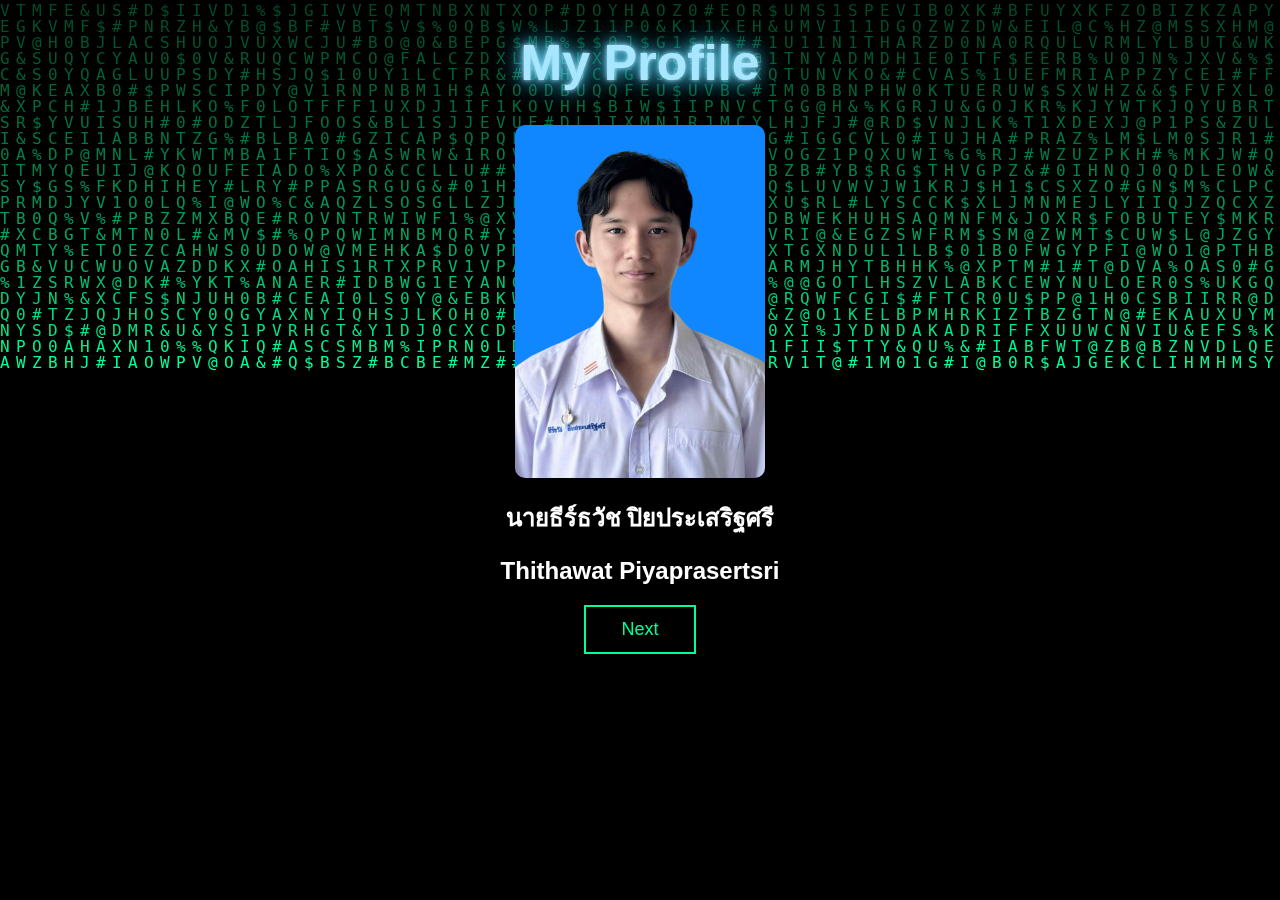
<file: index.html>
<!DOCTYPE html>
<html lang="en">

<head>
    <meta charset="UTF-8">
    <meta name="viewport" content="width=device-width, initial-scale=1.0">
    <title>My Portfolio</title>
    <link rel="stylesheet" href="styles.css">
    <link rel="stylesheet" href="matrix.css">
    <script src="matrix.js" defer></script>
</head>
<body>
    <canvas id="matrix"></canvas>

    <div id="Home"> 
        <h1>My Profile</h1>

        <!-- แก้ path รูปตรงนี้ -->
        <div class="image"><img src="รูปถ่าย.jpg" alt=""></div>

        <h2>นายธีร์ธวัช ปิยประเสริฐศรี</h2>
        <h2>Thithawat Piyaprasertsri</h2>
        <button id="enterBtn">Next</button>
    </div> 
    
<script>
function goTo(page, effect = 'glitch-out') {  
  document.body.classList.add(effect);
  setTimeout(() => {
    window.location.href = page;
  }, 800);
}
</script>

<script>
const enterBtn = document.getElementById('enterBtn');
enterBtn.addEventListener('click', () => {
  goTo('home.html', 'glitch-out');
});
</script>

</body>
</html>
</file>
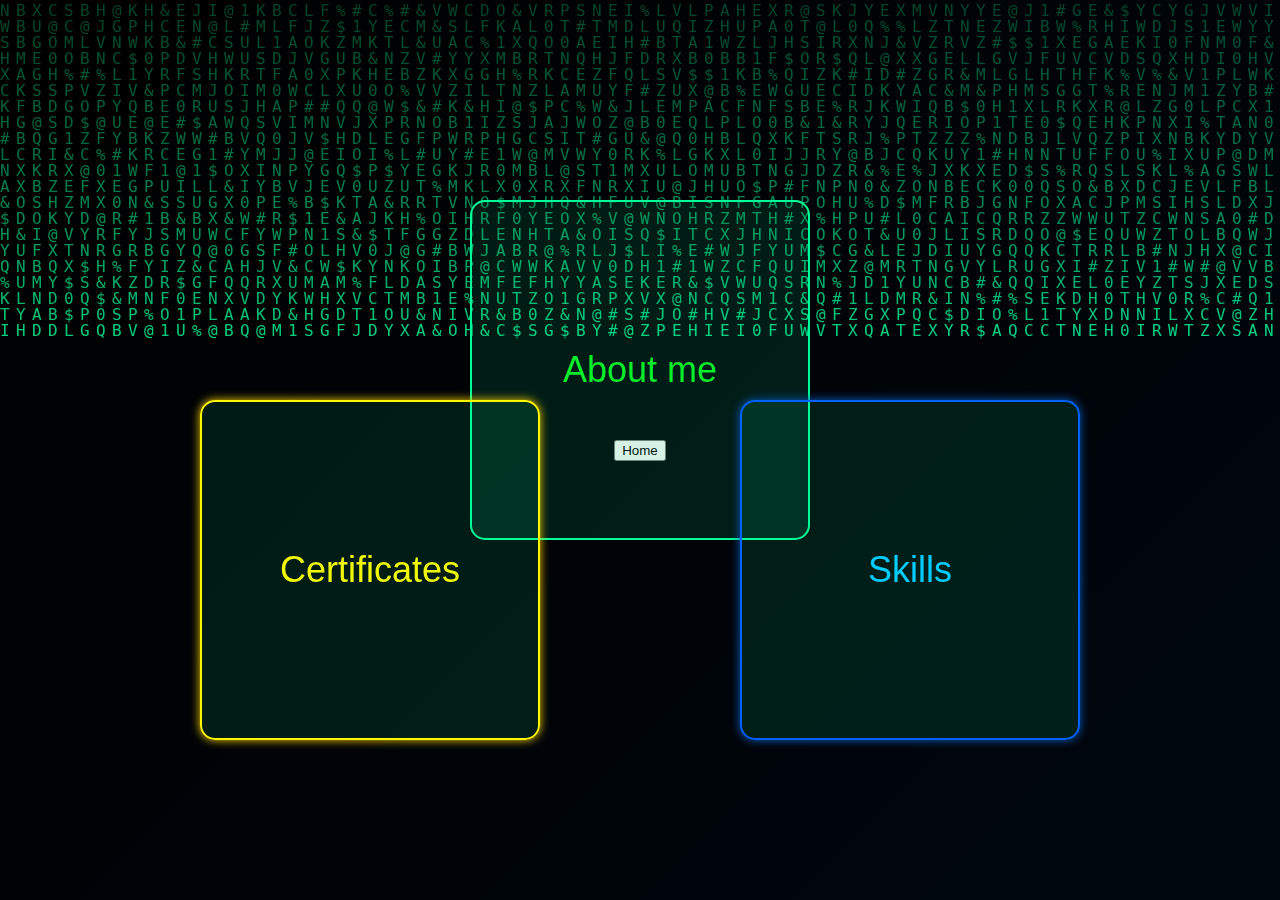
<file: home.html>
<!DOCTYPE html>
<html lang="th">
<head>
  <meta charset="UTF-8">
  <meta name="viewport" content="width=device-width, initial-scale=1.0">
  <title>My Portfolio</title>
  <link rel="stylesheet" href="home.css">
  <link rel="stylesheet" href="matrix.css">
  <script src="matrix.js" defer></script>
</head>
<body class="main">
  <a href="index.html" class="home-icon">
    <button>Home</button>
  </a>
      <span class="aboutme" onclick="goTo('about.html')">
        About me
      </span>

      <span class="certificate" onclick="goTo('certificate.html')">
        Certificates
      </span>

      <span class="skills" onclick="goTo('skills.html')">
        Skills
      </span>
       <script>
function goTo(page, effect = 'glitch-out') {  // ✅ เปลี่ยนชื่อเอฟเฟกต์ได้ เช่น 'scan-out' หรือ 'matrix-fall'
  document.body.classList.add(effect);
  setTimeout(() => {
    window.location.href = page;
  }, 800); // ให้เวลา animation เล่นจบก่อน
}
</script>

</body>

</html>
</file>
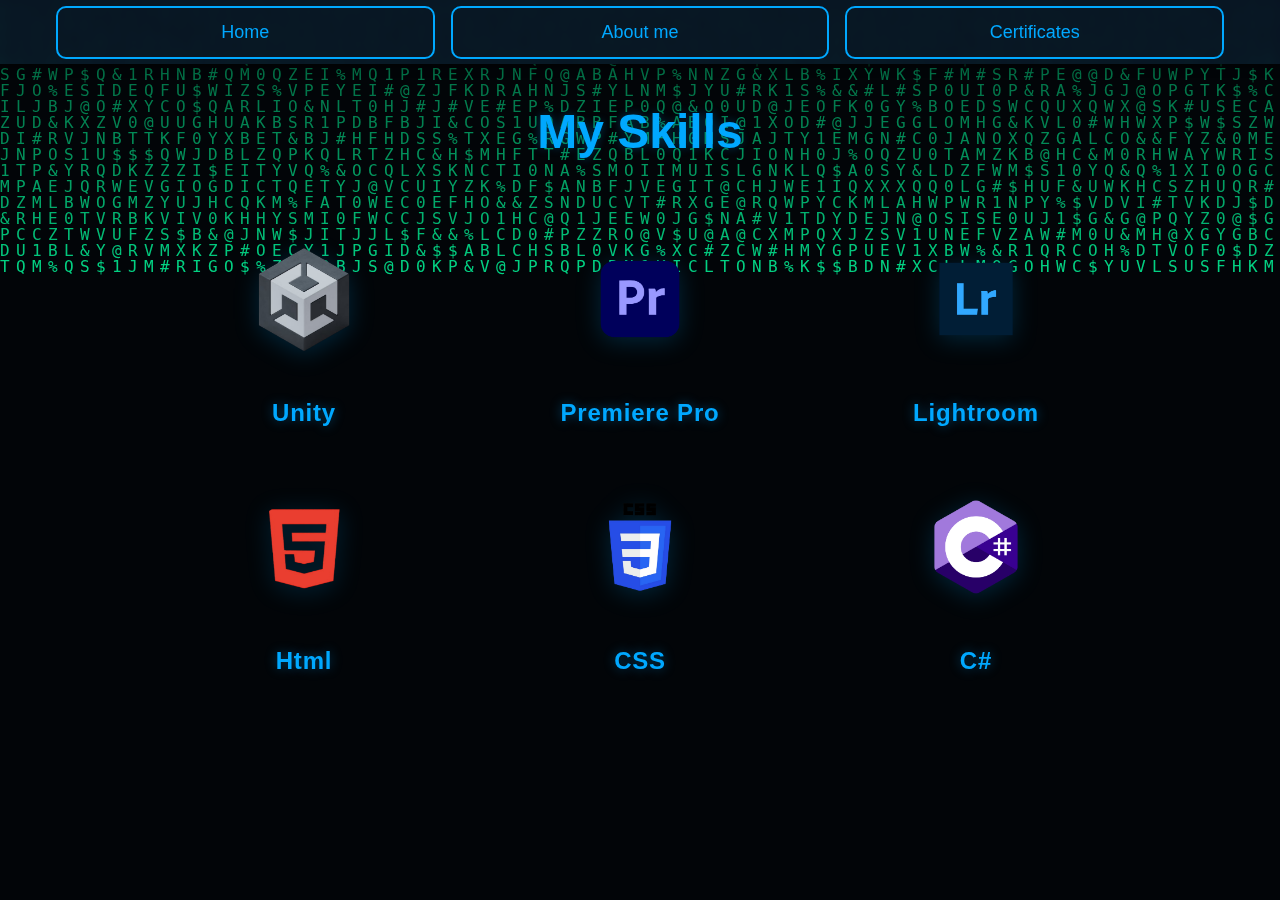
<file: skills.html>
<!DOCTYPE html>
<html lang="th">
<head>
  <meta charset="UTF-8">
  <meta name="viewport" content="width=device-width, initial-scale=1.0">
  <title>My Portfolio</title>
  <link rel="stylesheet" href="skills.css">
  <link rel="stylesheet" href="matrix.css">
  <script src="matrix.js" defer></script>
</head>
<body class="ABOUT">
     <header class="Top">
      <nav class="top-nav">
        <button type="button" onclick="goTo('index.html','digital-out')">Home</button>
        <button type="button" onclick="goTo('about.html','digital-out')">About me</button>
        <button type="button" onclick="goTo('certificate.html','digital-out')">Certificates</button>
      </nav>
    </header>

    <div class="TopSpacer"></div>

    <div class="middle">
      <h1>My Skills</h1>

      <div class="skill-item">
        <div class="image"><img src="Unity2.png" alt=""></div>
        <p>Unity</p>
      </div>

      <div class="skill-item">
        <div class="image"><img src="Pr2.png" alt=""></div>
        <p>Premiere Pro</p>
      </div>

      <div class="skill-item">
        <div class="image"><img src="Lr2.png" alt=""></div>
        <p>Lightroom</p>
      </div>

      <div class="skill-item">
        <div class="image"><img src="Html2.png" alt=""></div>
        <p>Html</p>
      </div>

      <div class="skill-item">
        <div class="image"><img src="Css3.png" alt=""></div>
        <p>CSS</p>
      </div>

      <div class="skill-item">
        <div class="image"><img src="C2.png" alt=""></div>
        <p>C#</p>
      </div>

    </div>

    <script>
function goTo(page, effect = 'digital-out') {  
  document.body.classList.add(effect);
  setTimeout(() => {
    window.location.href = page;
  }, 700);
}
</script>

</body>
</html>
</file>
<file: styles.css>
body {
  margin: 0;
  font-family: 'Poppins', sans-serif;
  background-color: black;
  color: white;
  text-align: center;
  overflow: hidden;
}

/* หน้าแรก */
#Home {
  position: relative;
  top: 25%;
}

.image img {
  width: 250px;       /* ปรับขนาดรูปภาพให้เล็กลง (เช่น 250px) */
  height: auto;       /* ให้คงอัตราส่วนเดิมของภาพ */
  border-radius: 10px; /* ทำให้มุมโค้งมน*/
  display: block;
  margin: 20px auto;  /* จัดรูปให้อยู่ตรงกลาง */
  box-shadow: 0 4px 8px rgba(0, 0, 0, 0.2); /* ใส่เงาสวย ๆ */
}

button {
  background: transparent;
  border: 2px solid #00ff99;
  color: #00ff99;
  padding: 10px 20px;
  cursor: pointer;
  transition: 0.3s;
}

button:hover {
  background: #00ff99;
  color: black;
}

/* Canvas ของ Matrix */
canvas {
  position: fixed;
  top: 0;
  left: 0;
  z-index: 0;
  width: 100%;
  height: 100%;
}




h1 {
     font-size: 50px;
    font-weight: bold;
    color: #a8e6ff;
    text-shadow:
        0 0 5px #a8e6ff,
        0 0 15px #5edbff,
        0 0 30px #26caff;

}

#enterBtn {
  position: relative;
  background: none;
  color: #00ff99;
  border: 2px solid #00ff99;
  padding: 12px 35px;
  font-size: 18px;
  overflow: hidden;
  transition: 0.4s;
}

#enterBtn::before {
  content: '';
  position: absolute;
  top: 0;
  left: -100%;
  width: 100%;
  height: 100%;
  background: linear-gradient(90deg, transparent, #00ff99, transparent);
  transition: 0.5s;
}

#enterBtn:hover::before {
  left: 100%;
}
</file>
<file: matrix.css>
/* ---------- พื้นหลัง Matrix animation ---------- */
.matrix-bg {
  position: fixed; /* ให้อยู่ด้านหลังตลอด */
  top: 0;
  left: 0;
  width: 100%;
  height: 100%;
  background: black;
  overflow: hidden;
  z-index: -1; /* อยู่หลังเนื้อหาทั้งหมด */
  opacity: 0.8;
}

/* Canvas ที่ใช้วาดตัวอักษร Matrix */
.matrix-canvas {
  width: 100%;
  height: 100%;
  display: block;
}

/* ---------- เอฟเฟกต์ Glitch ออกจากหน้า ---------- */
.glitch-out {
  animation: glitchOut 0.8s forwards;
}

@keyframes glitchOut {
  0% {
    opacity: 1;
    clip-path: inset(0 0 0 0);
    transform: none;
  }
  20% {
    clip-path: inset(10% 0 15% 0);
    transform: translate(-5px, 3px);
  }
  40% {
    clip-path: inset(40% 0 40% 0);
    transform: translate(5px, -3px);
  }
  60% {
    clip-path: inset(0 0 80% 0);
    transform: translate(-3px, 2px);
  }
  80% {
    opacity: 0.5;
  }
  100% {
    opacity: 0;
    filter: brightness(0);
    transform: scale(0.9);
  }
}

/* ---------- เอฟเฟกต์ Scan-line ---------- */
.scan-out {
  position: relative;
  overflow: hidden;
  animation: fadeOut 1s forwards;
}

.scan-out::before {
  content: "";
  position: absolute;
  top: -100%;
  left: 0;
  width: 100%;
  height: 100%;
  background: linear-gradient(
    to bottom,
    transparent 0%,
    rgba(0, 255, 153, 0.3) 50%,
    transparent 100%
  );
  animation: scanLine 1s forwards;
}

@keyframes scanLine {
  0% { top: -100%; }
  100% { top: 100%; }
}

@keyframes fadeOut {
  to { opacity: 0; }
}

/* ---------- เอฟเฟกต์ Matrix Fall ---------- */
.matrix-fall {
  position: relative;
  overflow: hidden;
  animation: fadeOut 1s forwards;
}

.matrix-fall::before {
  content: "";
  position: absolute;
  top: -100%;
  left: 0;
  width: 100%;
  height: 100%;
  background: linear-gradient(to bottom, #00ff99 0%, black 90%);
  opacity: 0.3;
  animation: matrixFall 1s forwards;
}

@keyframes matrixFall {
  0% { top: -100%; opacity: 0; }
  100% { top: 100%; opacity: 1; }
}
</file>
<file: home.css>
/* ...existing code... */
.main {
  margin: 0;
  min-height: 100vh;
  background: linear-gradient(-45deg, #000000, #001f3f, #003366, #000000); /* ไล่สีดำ-น้ำเงิน */
  background-size: 400% 400%; /* ทำให้ gradient เคลื่อนไหว */
  display: flex;
  flex-direction: row;        /* วางเป็นแถว */
  flex-wrap: wrap;           /* ถ้าจอเล็กจะขึ้นบรรทัดใหม่ */
  gap: 30px;                 /* ระยะห่างระหว่างกล่อง */
  justify-content: center;   /* จัดแนวนอนให้อยู่กลาง */
  align-items: center;       /* จัดแนวตั้งให้อยู่กลาง */
  color: #00ccff; /* สี cyber ฟ้า */
  font-family: 'Segoe UI', Tahoma, Geneva, Verdana, sans-serif;
  transition: opacity 0.8s ease; /* สำหรับ fade-out */
  animation: moveBg 10s ease infinite; /* ทำให้พื้นหลังขยับ */
  position: relative;
  box-sizing: border-box;
  padding: 40px;
}

/* ...existing code... */

/* ให้กล่องทั้งสามมีพฤติกรรมเดียวกันใน layout */
.certificate,
.aboutme,
.skills {
  width: 340px;
  max-width: 100%;
  height: 340px;
  flex: 0 0 340px; /* ป้องกันขยาย/ย่อเกินจุดที่ตั้งไว้ */
  background: rgba(0, 255, 153, 0.1);
  border-radius: 15px;
  padding: 20px;
  cursor: pointer;
  transition: 0.3s;
  box-sizing: border-box;
  margin: 0; /* ระยะห่างถูกคุมด้วย gap ของ .main */
  position: absolute;
  overflow: hidden;
  display: flex;               /* ใช้ flex เพื่อจัดข้อความกลาง */
  justify-content: center;     /* จัดให้อยู่กลางแนวนอน */
  align-items: center;         /* จัดให้อยู่กลางแนวตั้ง */
  text-align: center;          /* จัดข้อความให้อยู่กลางบรรทัด */
  font-size: 36px;             /* ขยายขนาดตัวอักษรให้เด่นขึ้น */
  
}


/* เอา position:absolute ออกจาก .aboutme ถ้าเคยมี */
.aboutme {
  border: 2px solid #00ff99;
  text-align: center;
  top: 200px;
  align-items: center;
  color: #08ee2b;

}

/* ...existing code... */
.certificate {
  border: 2px solid #fff700;
  box-shadow: 0 0 10px #ffd500;
  bottom: 160px;
  left: 200px;
  align-items: center;
  color: #f0f805;
}

.certificate:hover {
  background: #fff824;
  color: #000;
  transform: scale(1.05);
  box-shadow: 0 0 20px #ffd900;
}

.aboutme:hover {
  background: #00ff99;
  color: #000;
  transform: scale(1.05);
  box-shadow: 0 0 20px #00ffaa;
}

.skills {
  border: 2px solid #0062ff;
  box-shadow: 0 0 10px #025cc4;
  bottom: 160px;
  right: 200px;
  align-items: center;
}

.skills:hover {
  background: #0e5bd6;
  color: #000;
  transform: scale(1.05);
  box-shadow: 0 0 20px #0470dc;
}

/* ---------- เอฟเฟกต์ fade-out ---------- */
.fade-out {
  opacity: 0; /* ค่อย ๆ จาง */
}

/* ---------- แอนิเมชันพื้นหลัง ---------- */
@keyframes moveBg {
  0% { background-position: 0% 50%; }
  50% { background-position: 100% 50%; }
  100% { background-position: 0% 50%; }
}

@media (max-width: 768px) {

  .main {
    flex-direction: column;   /* วางลงล่างแทน */
    gap: 20px;
    padding: 20px;
  }

  .certificate,
  .aboutme,
  .skills {
    width: 90%;               /* ขยายเต็มจอ */
    height: 200px;            /* ลดความสูงเพื่อพอดีจอ */
    position: static;         /* ❗ ยกเลิก absolute บนมือถือ */
    font-size: 28px;          /* ลดขนาดตัวอักษร */
  }
}
</file>
<file: skills.css>
body {
  margin: 0;
  font-family: 'Poppins', sans-serif;
  background-color: #0a1929;
  color: white;
  text-align: center;
  overflow: auto;
  -webkit-overflow-scrolling: touch;
}

canvas {
  position: fixed;
  top: 0;
  left: 0;
  z-index: 0;
  width: 100%;
  height: 100%;
  pointer-events: none;
}

.Top {
  position: fixed;
  top: 0;
  left: 0;
  width: 100%;
  height: 64px;
  display: flex;
  align-items: center;
  justify-content: center;
  background: rgba(10, 25, 41, 0.8);
  backdrop-filter: blur(6px);
  z-index: 1000;
  box-shadow: 0 2px 8px rgba(0,0,0,0.6);
  padding: 0 16px;
  box-sizing: border-box;
}

.TopSpacer {
  height: 64px;
}

.top-nav {
  display: flex;
  gap: 16px;
  align-items: center;
  width: 100%;
  max-width: 1200px;
  padding: 0 16px;
  box-sizing: border-box;
}

.top-nav button {
  flex: 1 1 0;
  padding: 14px 18px;
  font-size: 18px;
  border-radius: 10px;
  border: 2px solid #00a8ff;
  color: #00a8ff;
  background: transparent;
  cursor: pointer;
  transition: transform 0.18s ease, background 0.18s ease, color 0.18s ease;
  min-width: 110px;
  text-align: center;
  box-sizing: border-box;
}

.top-nav button:hover {
  background: #00a8ff;
  color: #fff;
  transform: translateY(-3px);
}

@media (max-width: 640px) {
  .Top { height: 56px; }
  .TopSpacer { height: 56px; }
  .top-nav { gap: 8px; padding: 0 10px; }
  .top-nav button {
    font-size: 15px;
    padding: 10px 12px;
    border-radius: 8px;
    min-width: 0;
  }
}

.middle {
  margin: 40px auto;
  max-width: 1000px;
  padding: 0 16px;
  box-sizing: border-box;
  display: grid;
  grid-template-columns: repeat(3, 1fr);
  gap: 40px;
  align-items: center;
  justify-items: center;
}

.middle h1 {
  font-size: clamp(32px, 5vw, 48px);
  margin: 0 0 20px 0;
  color: #00a8ff;
  text-shadow: 0 0 10px rgba(0,168,255,0.3);
  grid-column: 1 / -1;
  text-align: center;
}

/* Skill Item - ไอคอนโต ๆ ไม่มีกรอบ */
.skill-item {
  display: flex;
  flex-direction: column;
  align-items: center;
  gap: 16px;
  padding: 0;
  box-sizing: border-box;
  transition: transform 0.3s ease;
}

.skill-item:hover {
  transform: scale(1.1);
}

/* รูป Skill - ไอคอนโต ๆ */
.skill-item img {
  width: 100%;
  max-width: 160px;
  height: 160px;
  aspect-ratio: 1 / 1;
  object-fit: contain;
  filter: drop-shadow(0 4px 12px rgba(0,168,255,0.2));
  transition: filter 0.3s ease;
}

.skill-item:hover img {
  filter: drop-shadow(0 6px 18px rgba(0,168,255,0.4));
}

/* ข้อความ Skill - เด่นชัด */
.skill-item p {
  font-size: clamp(18px, 2.4vw, 24px);
  font-weight: 700;
  color: #00a8ff;
  margin: 0;
  text-shadow: 0 0 12px rgba(0,168,255,0.4);
  letter-spacing: 0.8px;
}

/* Responsive - 2 columns on tablet */
@media (max-width: 1024px) {
  .middle {
    grid-template-columns: repeat(2, 1fr);
    gap: 32px;
  }
}

/* Responsive - 1 column on mobile */
@media (max-width: 640px) {
  .middle {
    grid-template-columns: 1fr;
    gap: 24px;
  }

  .middle h1 {
    font-size: clamp(24px, 4vw, 32px);
    margin: 0 0 16px 0;
  }

  .skill-item {
    gap: 12px;
  }

  .skill-item img {
    max-width: 140px;
    height: 140px;
  }

  .skill-item p {
    font-size: clamp(16px, 2vw, 20px);
  }
}

/* ========== GLITCH ANIMATION ========== */
.glitch-out {
  animation: glitchEffect 0.8s forwards;
  position: relative;
}

.glitch-out::before {
  content: "";
  position: fixed;
  top: 0;
  left: 0;
  width: 100%;
  height: 100%;
  background: linear-gradient(45deg, rgba(255,0,0,0.1), rgba(0,168,255,0.1));
  pointer-events: none;
  z-index: 9999;
  animation: glitchLines 0.8s forwards;
}

@keyframes glitchEffect {
  0% {
    opacity: 1;
    transform: translate(0);
    clip-path: polygon(0 0, 100% 0, 100% 100%, 0 100%);
  }
  20% {
    transform: translate(-4px, 3px);
    clip-path: polygon(0 10%, 100% 0, 100% 90%, 0 100%);
  }
  40% {
    transform: translate(3px, -4px);
    clip-path: polygon(0 0, 100% 15%, 100% 100%, 0 85%);
  }
  60% {
    transform: translate(-3px, 2px);
    clip-path: polygon(0 20%, 100% 0, 100% 80%, 0 100%);
  }
  80% {
    transform: translate(2px, -3px);
    clip-path: polygon(0 0, 100% 10%, 100% 90%, 0 100%);
  }
  100% {
    opacity: 0;
    transform: translate(0, -20px);
    clip-path: polygon(0 0, 100% 0, 100% 100%, 0 100%);
  }
}

@keyframes glitchLines {
  0% { opacity: 0; }
  20% { opacity: 1; }
  100% { opacity: 0; }
}

/* ========== DIGITAL OUT ANIMATION ========== */
.digital-out {
  position: relative;
  overflow: hidden;
  animation: digitalFade 0.7s forwards;
}

.digital-out::before {
  content: "";
  position: fixed;
  inset: 0;
  background: linear-gradient(90deg, rgba(0,168,255,0.08) 0%, rgba(0,0,0,0.95) 50%, rgba(255,255,255,0.08) 100%);
  mix-blend-mode: screen;
  transform: translateX(-110%);
  animation: digitalWipe 0.7s forwards;
  z-index: 9999;
  pointer-events: none;
}

@keyframes digitalWipe {
  0%   { transform: translateX(-110%); opacity: 1; }
  60%  { transform: translateX(10%);   opacity: 1; }
  100% { transform: translateX(110%);  opacity: 0; }
}

@keyframes digitalFade {
  0%   { opacity: 1; filter: none; transform: none; }
  50%  { filter: contrast(180%) blur(1px) hue-rotate(210deg); transform: scaleY(0.995); }
  100% { opacity: 0; transform: scaleY(0.98); }
}

.digital-out::after {
  content: "";
  position: fixed;
  inset: 0;
  background-image: repeating-linear-gradient(0deg, rgba(255,255,255,0.03) 0px, rgba(255,255,255,0.03) 1px, transparent 1px, transparent 4px);
  pointer-events: none;
  opacity: 0.25;
  z-index: 9998;
  animation: scan 0.7s linear;
}

@keyframes scan {
  from { background-position-y: 0; }
  to { background-position-y: 60px; }
}

/* ========== FADE OUT ANIMATION ========== */
.fade-out {
  animation: fadeEffect 0.6s forwards;
}

@keyframes fadeEffect {
  0% {
    opacity: 1;
    transform: translateY(0);
  }
  100% {
    opacity: 0;
    transform: translateY(-30px);
  }
}
</file>
